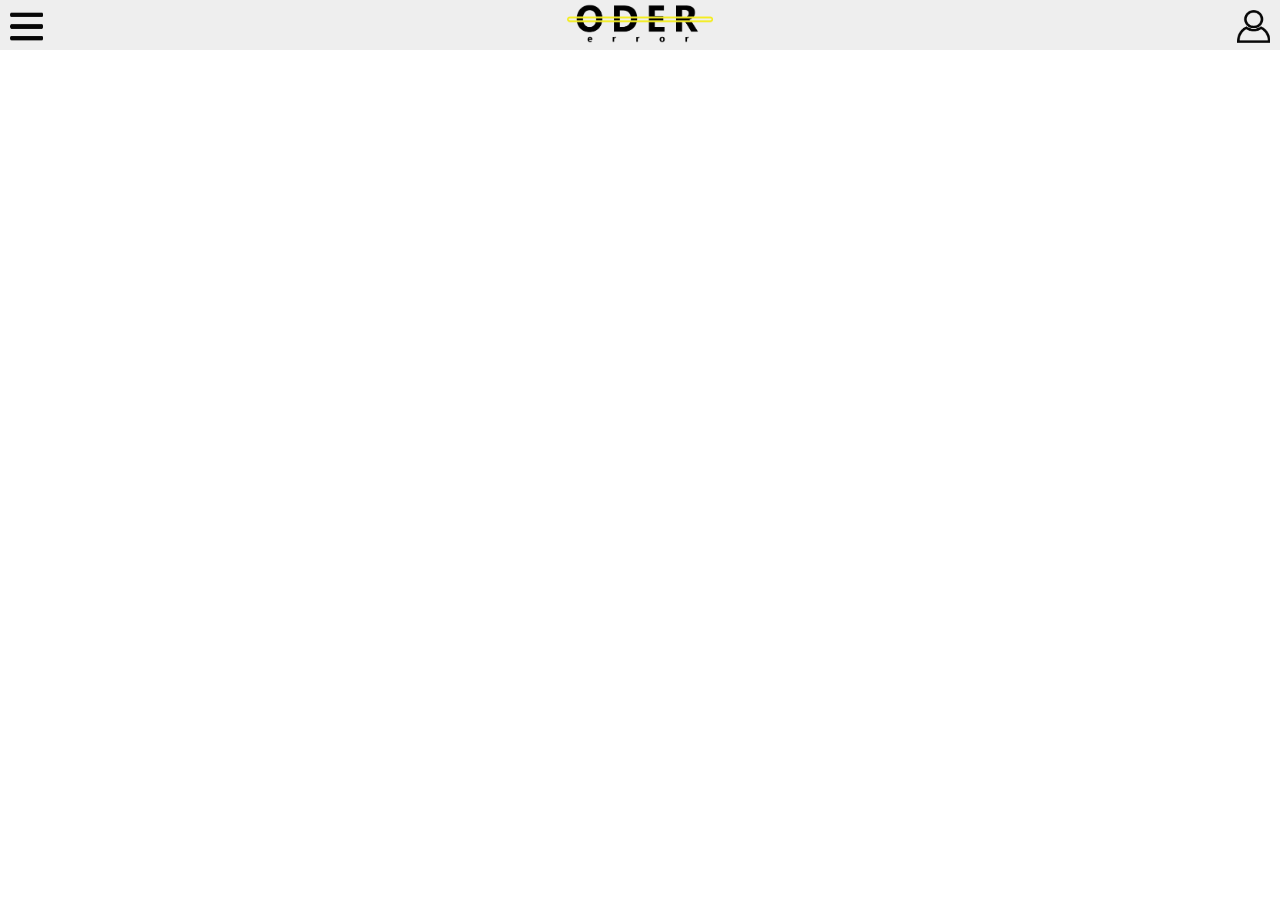
<file: index.html>
<!DOCTYPE html>
<html lang="en">
<head>
    <meta charset="UTF-8">
    <meta name="viewport" content="width=device-width, initial-scale=1.0, user-scalable=no ">
    
    <title>O D E R error에 오신것을 환영합니다.</title>
    <meta name="od:title" content="O D E R error : mobile store">
    <meta name="author" content="dig010@naver.com">
    <meta name="subject" content="O D E R error in mobile">
    <meta name="description" content="O D E R error에서 제공하는 모바일 페이지 입니다.">
    <meta name="keywords" content="O D E R error, 오더에러, 홍대 오더에러, 한남동 오더에러, 오더에러 팝업스토어">
    
    <script type="text/javascript">
        //주소창 자동닫힘.
        window.addEventListener("load", function()
                               {setTimeout(loaded, 100 );
                               },false);
        function loaded(){
            window.scrollTo(0,1);
            
        }
        //-->
        
    </script>
    
    <!--반사광이 없는 레티나(iphone)-->
    <link href="57x57logo.png" rel="apple-touch-icon-precomposed"/>
    <!--반사광이 있는 레티나(iphone)-->
    <link href="72x72logo.png" rel="apple-touch-icon"/>
    <!--iphone icon(레티나)-->
    <link href="114x114logo.png" rel="apple-touch-icon"/>
    <!--ipad icon(레티나)-->
    <link href="114x114logo.png" rel="apple-touch-icon"/>
    <!--안드로인드 png 유형-->
    <link href="128x128logo.png" rel="shortcut icon"/>
    <!--안드로인드 ico 유형-->
    <link href="128x128logo.ico" rel="shortcut icon"/>
    <!--또는, -->
    <link href="128x128logo.ico" rel="shortcut icon" type="image/x-icon"/>

    
    <style>
        *{margin:0; padding: 0;}
        body,html{width: 100%; height: 100%;}
        
        #container{width:100%; height:100%;}
        #hd{ position:fixed; width:100%; height:50px; display:block; background-color:#eee; }
        .logo{display:block; width:100%; height:100%;  top:0;}
        .logo img{display:block; width: auto; height: 50px; margin:0 auto;}
        [class*="ico"]{display:block; position:absolute; background-image: url(./img/ico1.png); width:33px; height:33px; background-size:138.33px 33px; background-repeat: no-repeat; top:10px; }
        .ico1{ background-position:-35px 0px; left:10px;}
        .ico2{ background-position:0px 0px; right:10px;}
       
    </style>
</head>
<body>
    <div id="container">
        <div id="hd">
           <a href="#"  class="ico1">
           
           </a>
           <a href="#"  class="ico2">
           
           </a>
            <a href="index.html" class="logo">
            <img src="./img/odererror_logo1.png" alt="상단로고">
            </a>
        </div>
        
        <section id="visual">
            <div id="vs_photo">
                
                
            </div>
        </section>
    </div>
</body>
</html>
</file>
